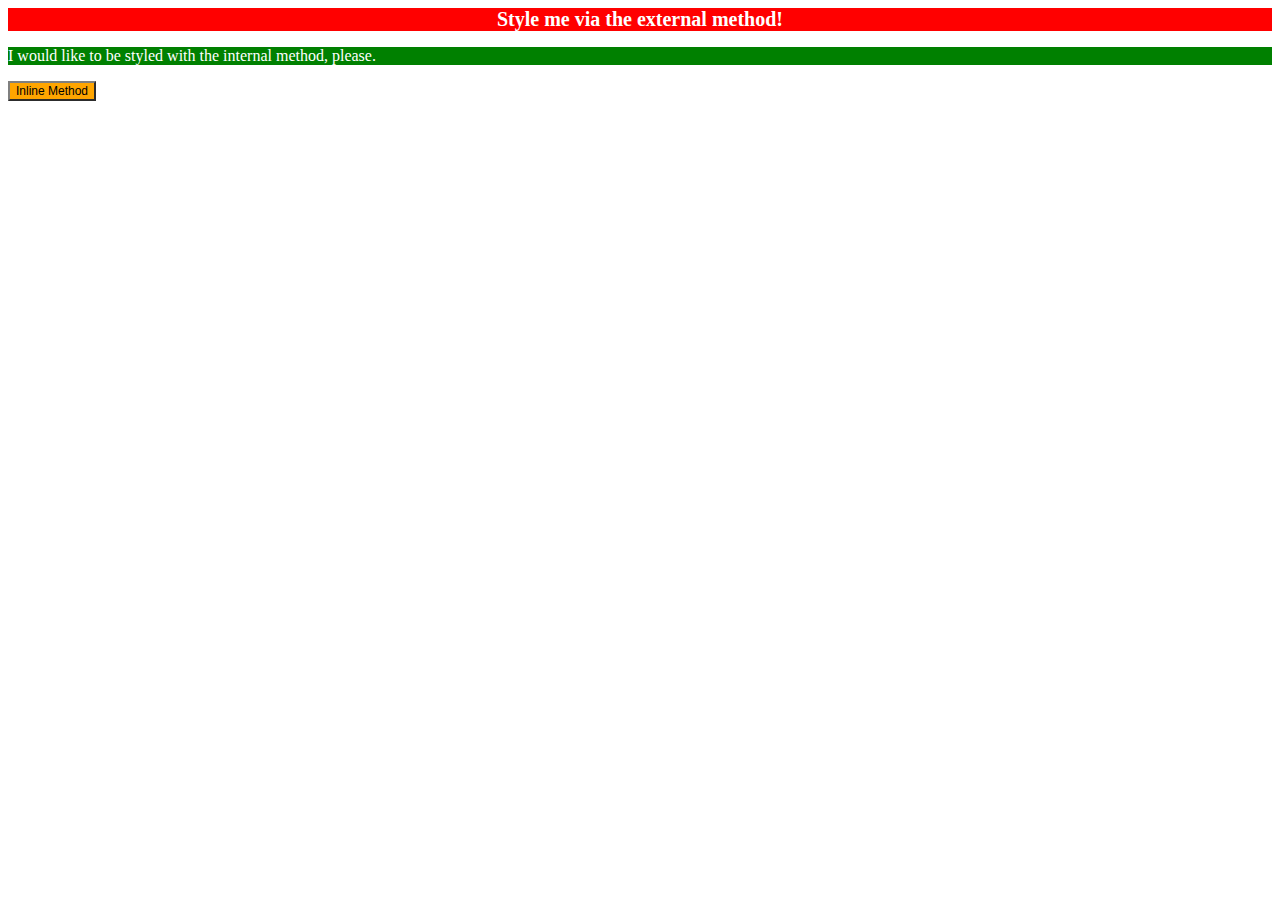
<file: foundations/01-css-methods/index.html>
<!DOCTYPE html>
<html lang="en">
  <style>
    p{
      background-color: green;
      font-family: Time, serif;
      font-size: 16px;
      color: white;
    }
  </style>
  <head>
    <link rel="stylesheet" href="styles.css">
    <meta charset="UTF-8">
    <meta http-equiv="X-UA-Compatible" content="IE=edge">
    <meta name="viewport" content="width=device-width, initial-scale=1.0">
    <title>Methods for Adding CSS</title>
  </head>
  <body>
    <div>Style me via the external method!</div>
    <p>I would like to be styled with the internal method, please.</p>
    <button style="background-color: orange; font-size: 12px; color: black; border-color: gray;">Inline Method</button>
  </body>
</html>
</file>
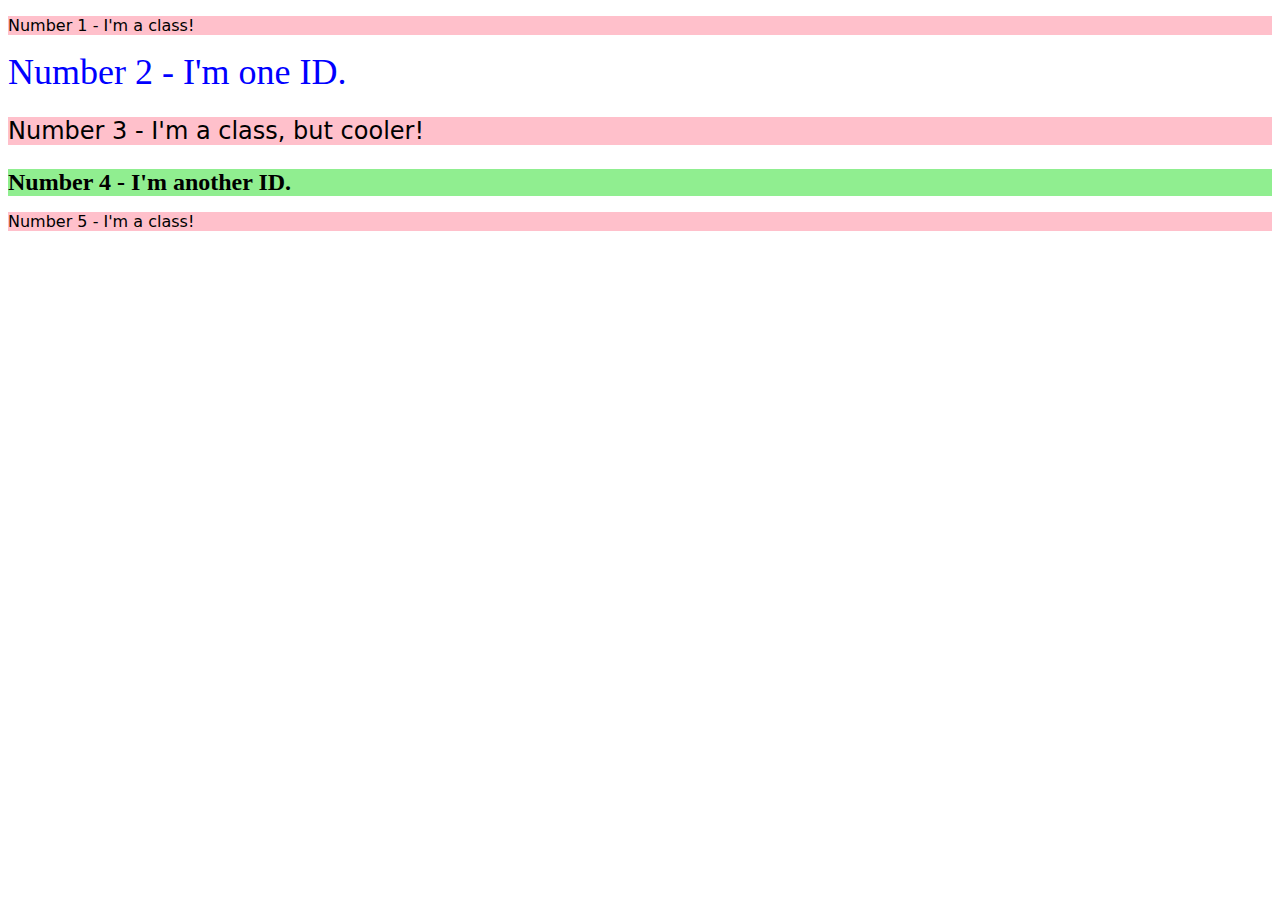
<file: foundations/02-class-id-selectors/index.html>
<!DOCTYPE html>
<html lang="en">
  <head>
    <meta charset="UTF-8">
    <meta http-equiv="X-UA-Compatible" content="IE=edge">
    <meta name="viewport" content="width=device-width, initial-scale=1.0">
    <title>Class and ID Selectors</title>
    <link rel="stylesheet" href="style.css">
  </head>
  <body>
    <p class="odd">Number 1 - I'm a class!</p>
    <div style="color: #0000ff; font-size: 36px;">Number 2 - I'm one ID.</div>
    <p class="odd" style="font-size: 24px;">Number 3 - I'm a class, but cooler!</p>
    <div id="fourth">Number 4 - I'm another ID.</div>
    <p class="odd">Number 5 - I'm a class!</p>
  </body>
</html>
</file>
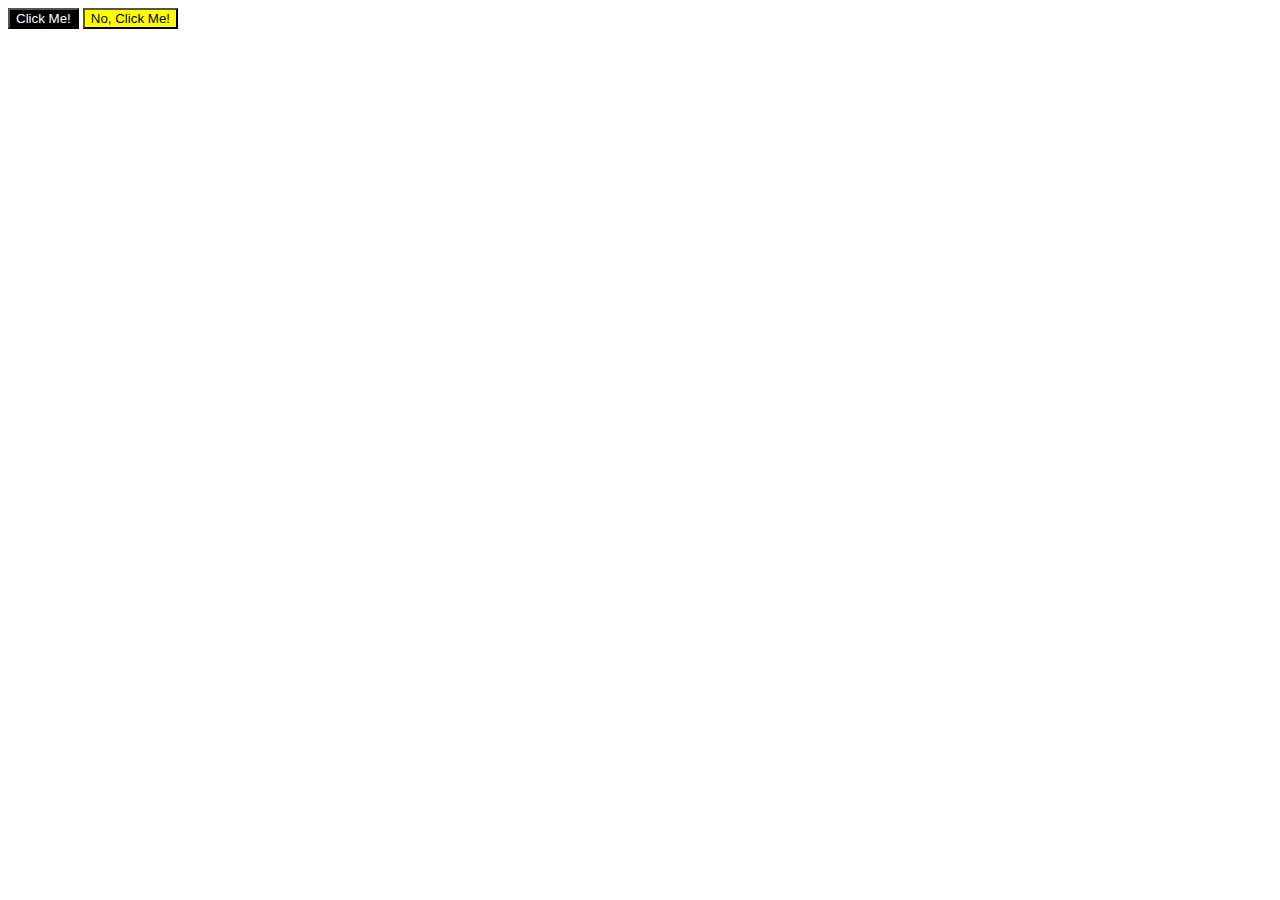
<file: foundations/03-grouping-selectors/index.html>
<!DOCTYPE html>
<html lang="en">
  <head>
    <meta charset="UTF-8">
    <meta http-equiv="X-UA-Compatible" content="IE=edge">
    <meta name="viewport" content="width=device-width, initial-scale=1.0">
    <title>Grouping Selectors</title>
    <link rel="stylesheet" href="style.css">
  </head>
  <body>
    <button class="first">Click Me!</button>
    <button class="second">No, Click Me!</button>
  </body>
</html>
</file>
<file: foundations/01-css-methods/styles.css>
div{
    background-color: red;
    font-family: 'Times New Roman', Times, serif;
    font-size: 20px;
    color: white;
    text-align: center;
    font-weight: bold;
}
</file>
<file: foundations/02-class-id-selectors/style.css>
.odd{
    background-color:#FFC0CB;
    font-family: Verdana, 'DejaVu Sans', sans-serif;
}

#fourth{
    background-color: #90ee90;
    font-size: 24px;
    font-weight: bold;
}
</file>
<file: foundations/03-grouping-selectors/style.css>
.first .second{
    font-size: 28px;
    font-family: Helvetica, 'Time New Roman', sans-serif;
}

.first{
    background-color: black;
    color: #ffffff;
}

.second{
    background-color: #ffff00;
}
</file>
